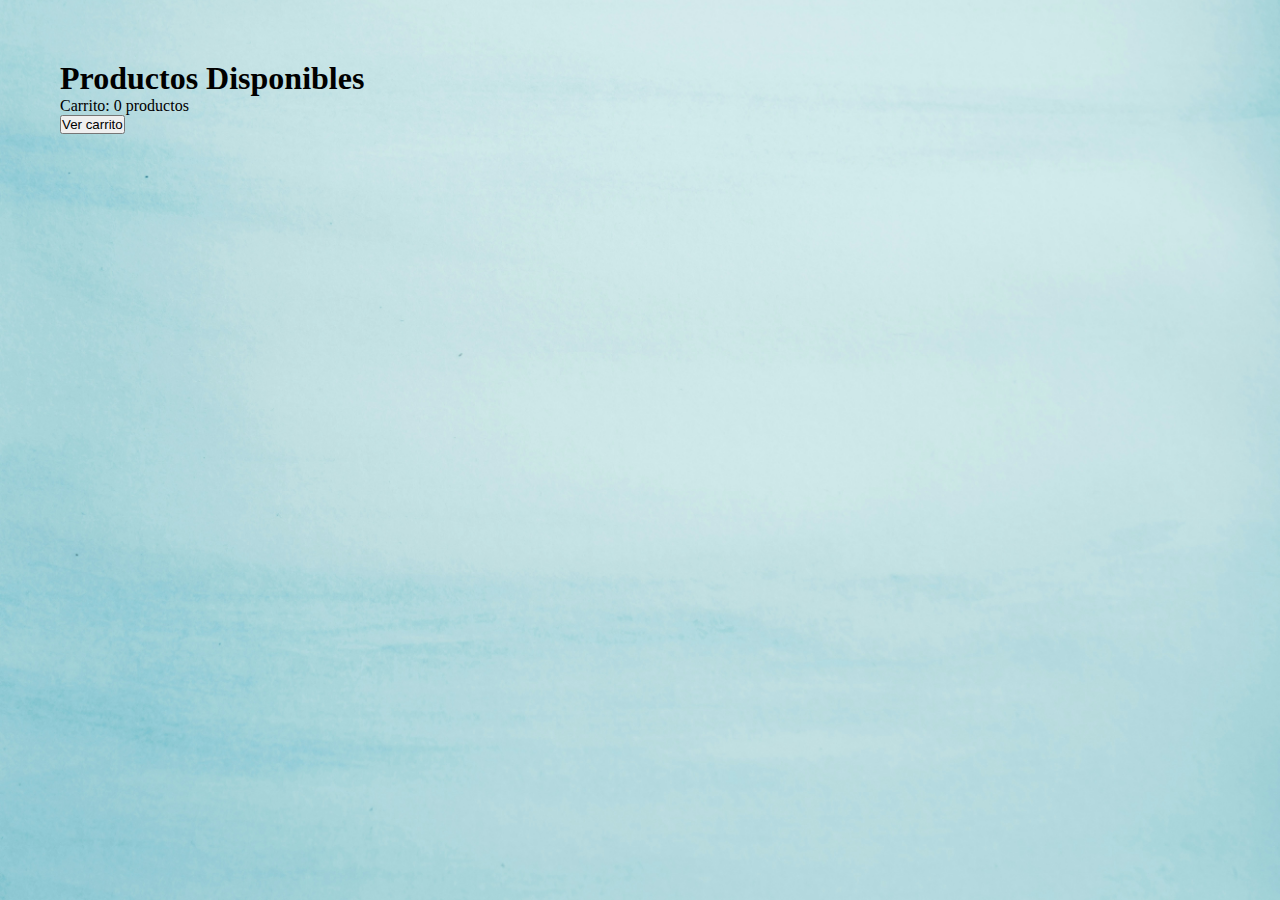
<file: carrito.html>
<!DOCTYPE html>
<html lang="es">
<head>
  <meta charset="UTF-8" />
  <meta name="viewport" content="width=device-width, initial-scale=1.0" />
  <title>Tienda Online</title>
  <link rel="stylesheet" href="styles.css" />
</head>
<body>
  <h1>Productos Disponibles</h1>

  <div id="carrito">
    Carrito: <span id="cart-counter">0</span> productos
  </div>
  <button id="ver-carrito">Ver carrito</button>

  <!-- Contenedor del carrito -->
  <div id="carrito-container" style="display:none;">
    <h2>Carrito de compras</h2>
    <ul id="carrito-list"></ul>
    <button id="vaciar-carrito">Vaciar carrito</button>
    <button id="cerrar-carrito">Cerrar</button>
  </div>

  <div id="productos-container"></div>
  <script src="script.js"></script>
</body>
</html>
</file>
<file: styles.css>
*{
  margin: 0;
  padding: 0;
  box-sizing: border-box;
}

header{
  font-size: 16px;
  color: orange;
  background-color: chartreuse;
  margin: 10px;
  padding: 50px;
}

nav{
  margin: 10px;
  padding: 50px;
}

main{
  margin: 10px;
  padding: 50px;
}

footer{
  font-size: 16px;
  color: orange;
  background-color: chartreuse;
  margin: 10px;
  padding: 50px;
}

.nav-list {
  list-style: none;
}

a{
  text-decoration: none;
  color: white; 
}

h1{
  font-family: 'Bebas Neue', cursive;
}

h2{
  font-family: 'Bebas Neue', cursive;
}

p{
  font-family: 'Roboto', sans-serif;
}

body{
  background-image: url("background.jpg") ;
  background-size: cover;
  background-position: center;
  margin: 10px;
  padding: 50px;
} 
.nav-list { 
  display: flex; 
  flex-direction: row; 
  flex-wrap: wrap; 
  justify-content: space-between; 
  align-items: center; 
} 

.item { 
  flex: 1 1 200px; 
  margin: 10px; 
  background-color: #2196F3; 
  padding: 20px; 
}

.grid-container { 
  display: grid;
  grid-template-columns: repeat(auto-fit, minmax(250px, 1fr));
  grid-template-rows: auto 1fr; 
  gap: 10px;
  padding: 10px;
}

.card {`
  background-color: rgba(255, 255, 255, 0.8); 
  border: 1px solid #ccc; 
  border-radius: 8px; 
  padding: 20px; 
  box-shadow: 0 4px 8px rgba(0, 0, 0, 0.1); 
}

.card:hover {
  box-shadow: 0 8px 16px rgba(0, 0, 0, 0.2); 
  transform: translateY(-5px); 
  transition: all 0.3s ease; 
}

@media only screen and (max-width: 768px)  {
  .grid-container { 
    grid-template-columns: 1fr;
  }
}

media only screen and (min-width: 1200px) { 
  .grid-container { 
    grid-template-columns: 1fr 1fr 1fr;
}
</file>
